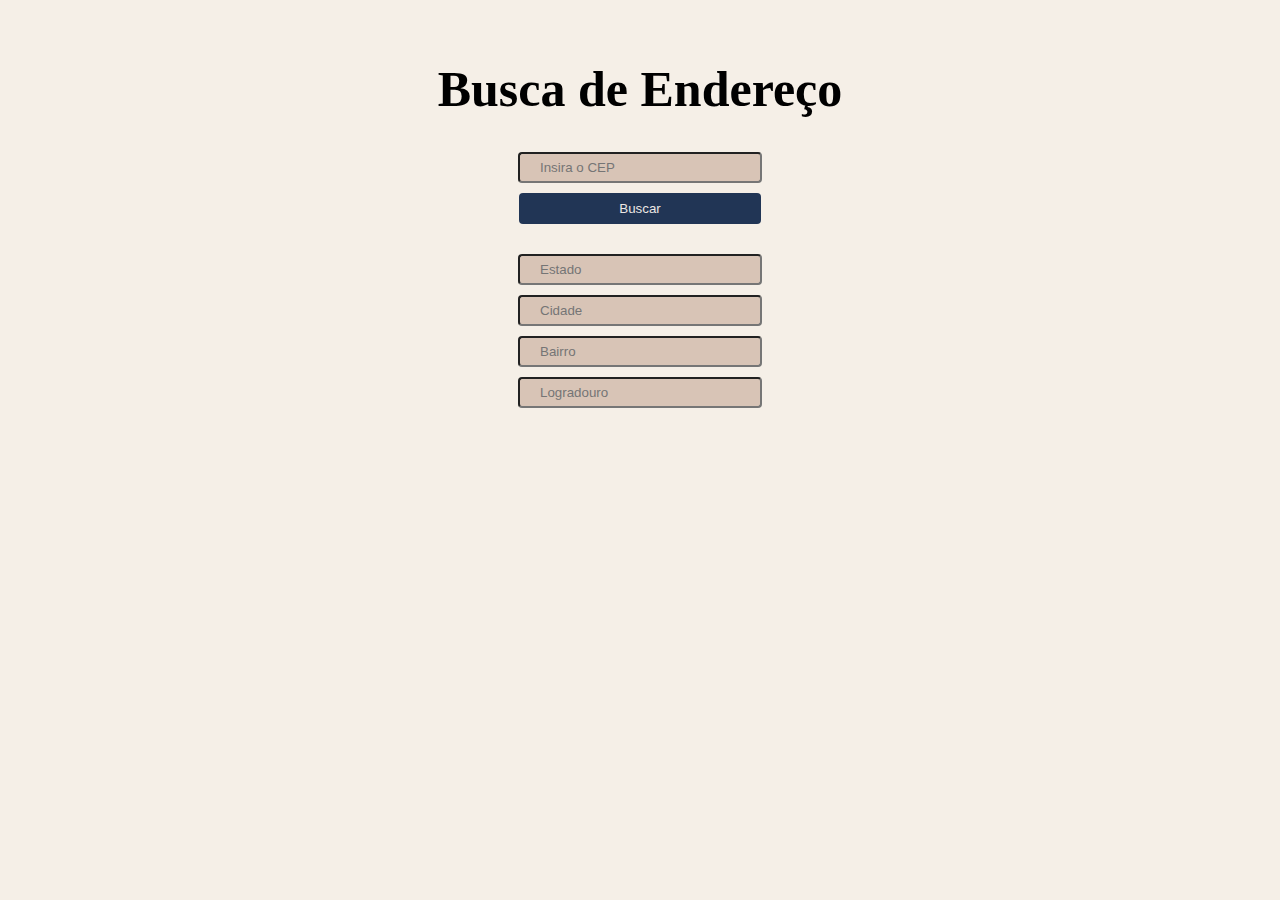
<file: index.html>
<!DOCTYPE html>
<html lang="en">
<head>
    <meta charset="UTF-8">
    <meta http-equiv="X-UA-Compatible" content="IE=edge">
    <meta name="viewport" content="width=device-width, initial-scale=1.0">
    <title>api-enrereço</title>
    <link rel="stylesheet" href="style.css">
</head>
<body>
    <h1>
        Busca de Endereço
    </h1>
    <div class="div">
        <input class="insira" type="text" id="cep" placeholder="Insira o CEP">
        <button onclick="buscaCep()">
            Buscar
        </button>
        <input id="estado" type="text" placeholder="Estado">
        <input id="cidade" type="text" placeholder="Cidade">
        <input id="bairro" type="text" placeholder="Bairro">
        <input id="logradouro" type="text" placeholder="Logradouro">
    </div>
    <script src="script.js"></script>
</body>
</html>
</file>
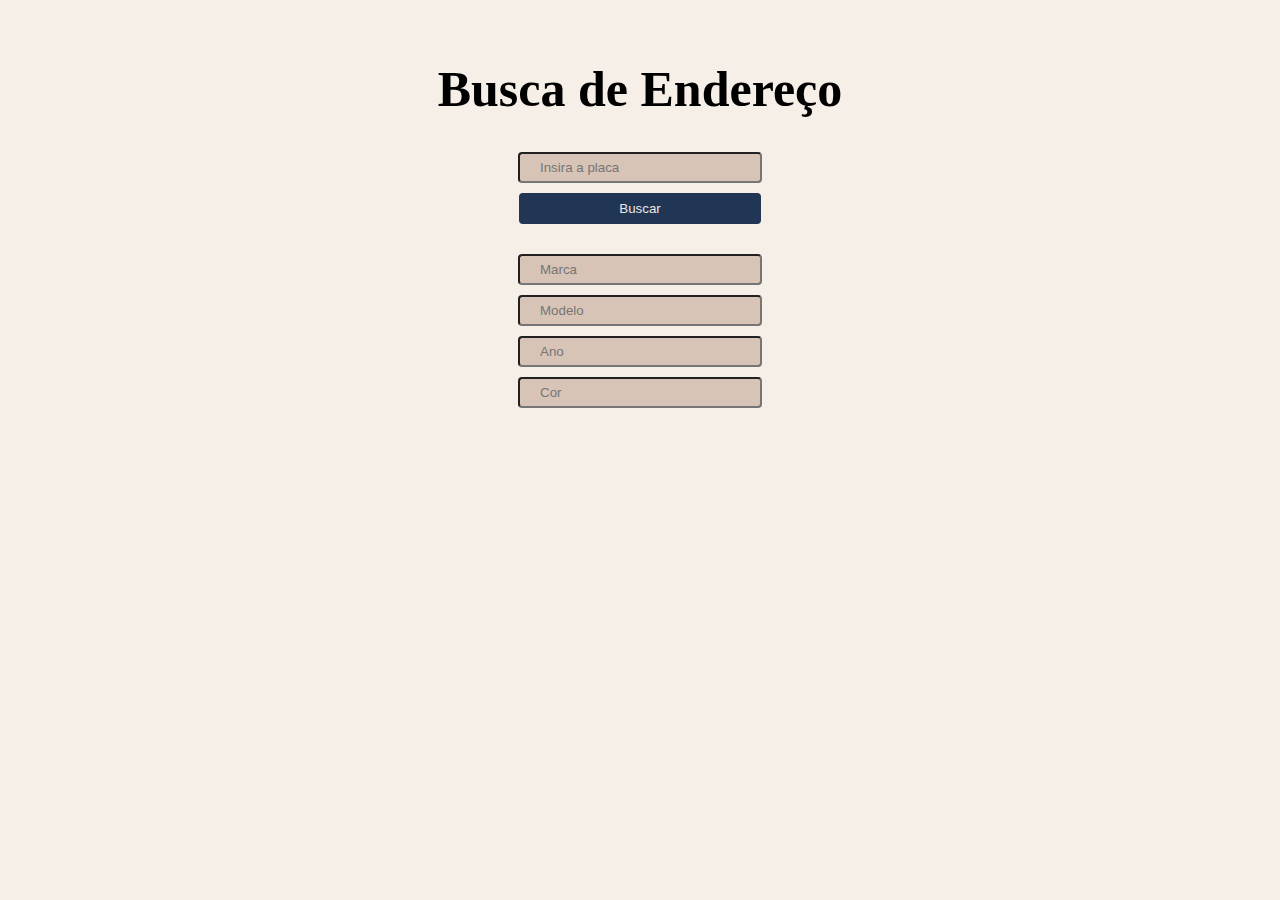
<file: api-carro/index.html>
<!DOCTYPE html>
<html lang="en">
<head>
    <meta charset="UTF-8">
    <meta http-equiv="X-UA-Compatible" content="IE=edge">
    <meta name="viewport" content="width=device-width, initial-scale=1.0">
    <title>api-enrereço</title>
    <link rel="stylesheet" href="style.css">
</head>
<body>
        <h1>
            Busca de Endereço
        </h1>
        <div class="div">
            <input class="insira" type="string" id="placa" placeholder="Insira a placa">
            <button onclick="busca()"> Buscar </button>
            <input id="marca" type="text" placeholder="Marca">
            <input id="modelo" type="text" placeholder="Modelo">
            <input id="ano" type="number" placeholder="Ano">
            <input id="cor" type="text" placeholder="Cor">
        </div>
    <script src="script.js"></script>
</body>
</html>
</file>
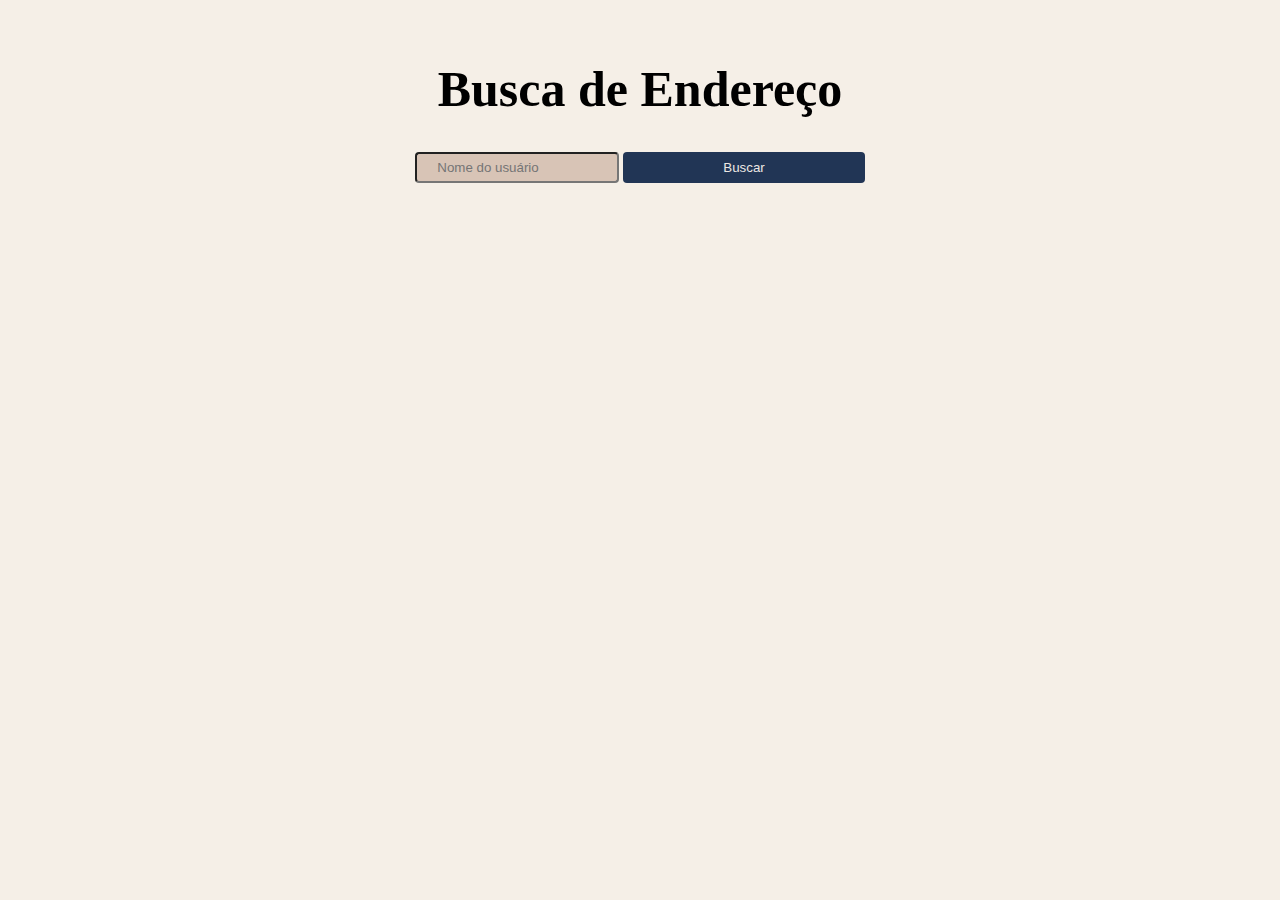
<file: api-github/index.html>
<!DOCTYPE html>
<html lang="en">
<head>
    <meta charset="UTF-8">
    <meta http-equiv="X-UA-Compatible" content="IE=edge">
    <meta name="viewport" content="width=device-width, initial-scale=1.0">
    <title>api-enrereço</title>
    <link rel="stylesheet" href="style.css">
</head>
<body>
    <div class="profile-container">
        <h1>Busca de Endereço</h1>
        <div class="design">
        <form class="busca" onsubmit="return getProfile()">
            <input type="text" id="usernameInput" placeholder="Nome do usuário" required>
            <button class="botao" type="submit">Buscar</button>
        </form>
        <div id="profileInfo" class="profile-info"></div>
         </div>
    </div>
    <script src="script.js"></script>
</body>
</html>
</file>
<file: style.css>
body {
    background-color: #f5efe7;
}

h1 {
    text-align: center;
    margin-top: 60px;
    font-size: 50px;
}
.div {
    display: flex;
    flex-direction: column;
    justify-content: center;
    align-items: center;
    gap: 10px;
}

input {
    border-radius: 4px;
    background-color: #d8c4b6;
    padding: 6px 20px;
    width: 200px;
}

button {
    background-color: #213555;
    color: #ece7e4;
    border-radius: 4px;
    padding: 8px 100px;
    cursor: pointer;
    border: none;
    margin-bottom: 20px;
}
p {
    display: flex;
    flex-direction: column;
    gap: 6px;
    color: black;
    text-align: center;
}
</file>
<file: api-carro/style.css>
body {
    background-color: #f5efe7;
}

h1 {
    text-align: center;
    margin-top: 60px;
    font-size: 50px;
}
.div {
    display: flex;
    flex-direction: column;
    justify-content: center;
    align-items: center;
    gap: 10px;
}

input {
    border-radius: 4px;
    background-color: #d8c4b6;
    padding: 6px 20px;
    width: 200px;
}

button {
    background-color: #213555;
    color: #ece7e4;
    border-radius: 4px;
    padding: 8px 100px;
    cursor: pointer;
    border: none;
    margin-bottom: 20px;
}
p {
    display: flex;
    flex-direction: column;
    gap: 6px;
    color: black;
    text-align: center;
}
</file>
<file: api-github/style.css>
body {
    background-color: #f5efe7;
}
img {
    width: 300px;
    height: 300px;
}
.design {
    display: flex;
    flex-direction: column;
    justify-content: center;
    align-items: center;
    text-align: center;
    gap: 10px;
    font-weight: 400;
    font-size: 16px;
}
h1 {
    text-align: center;
    margin-top: 60px;
    font-size: 50px;
}
h2 {
    font-size: 40px;
}
input {
    border-radius: 4px;
    background-color: #d8c4b6;
    padding: 6px 20px;
    width: 160px;
}
.profile-info{
    justify-content: center;
    align-items: center;
}
button {
    background-color: #213555;
    color: #ece7e4;
    border-radius: 4px;
    padding: 8px 100px;
    cursor: pointer;
    border: none;
    margin-bottom: 20px;
}
a {
    text-align: center;
}
</file>
